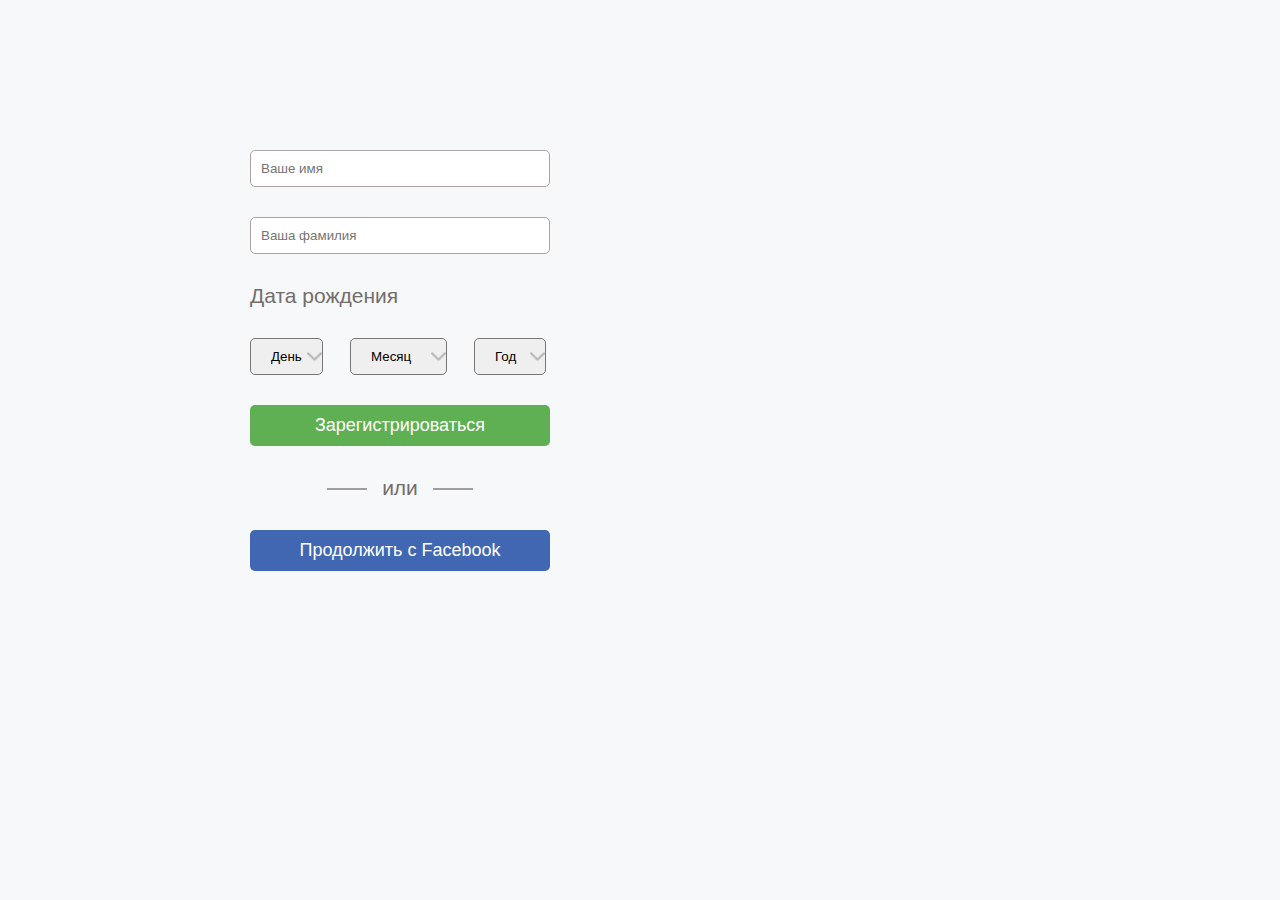
<file: homework-form/homework6/index.html>
<!DOCTYPE html>
<html lang="en">
  <head>
    <meta charset="UTF-8" />
    <meta http-equiv="X-UA-Compatible" content="IE=edge" />
    <meta name="viewport" content="width=device-width, initial-scale=1.0" />
    <title>Homework Forms</title>
    <link rel="stylesheet" href="style.css" />
  </head>
  <body>
    <div class="section">
      <form action="#">
        <div>
          <input type="text" placeholder="Ваше имя" />
        </div>
        <div>
          <input type="text" placeholder="Ваша фамилия" />
        </div>
        <p class="date">Дата рождения</p>
        <select name="day">
          <option value="#" hidden>День</option>
          <option value="1">1</option>
          <option value="2">2</option>
          <option value="3">3</option>
          <option value="4">4</option>
        </select>
        <select name="month">
          <option value="" hidden>Месяц</option>
          <option value="Январь">Январь</option>
          <option value="Февраль">Февраль</option>
          <option value="Март">Март</option>
          <option value="Апрель">Апрель</option>
        </select>
        <select name="year">
          <option value="" hidden>Год</option>
          <option value="2022">2022</option>
          <option value="2023">2023</option>
          <option value="2024">2024</option>
          <option value="2025">2025</option>
        </select>
        <div>
          <button>Зарегистрироваться</button>
        </div>
      </form>
      <p class="or">или</p>
      <button class="social">Продолжить с Facebook</button>
    </div>
  </body>
</html>
</file>
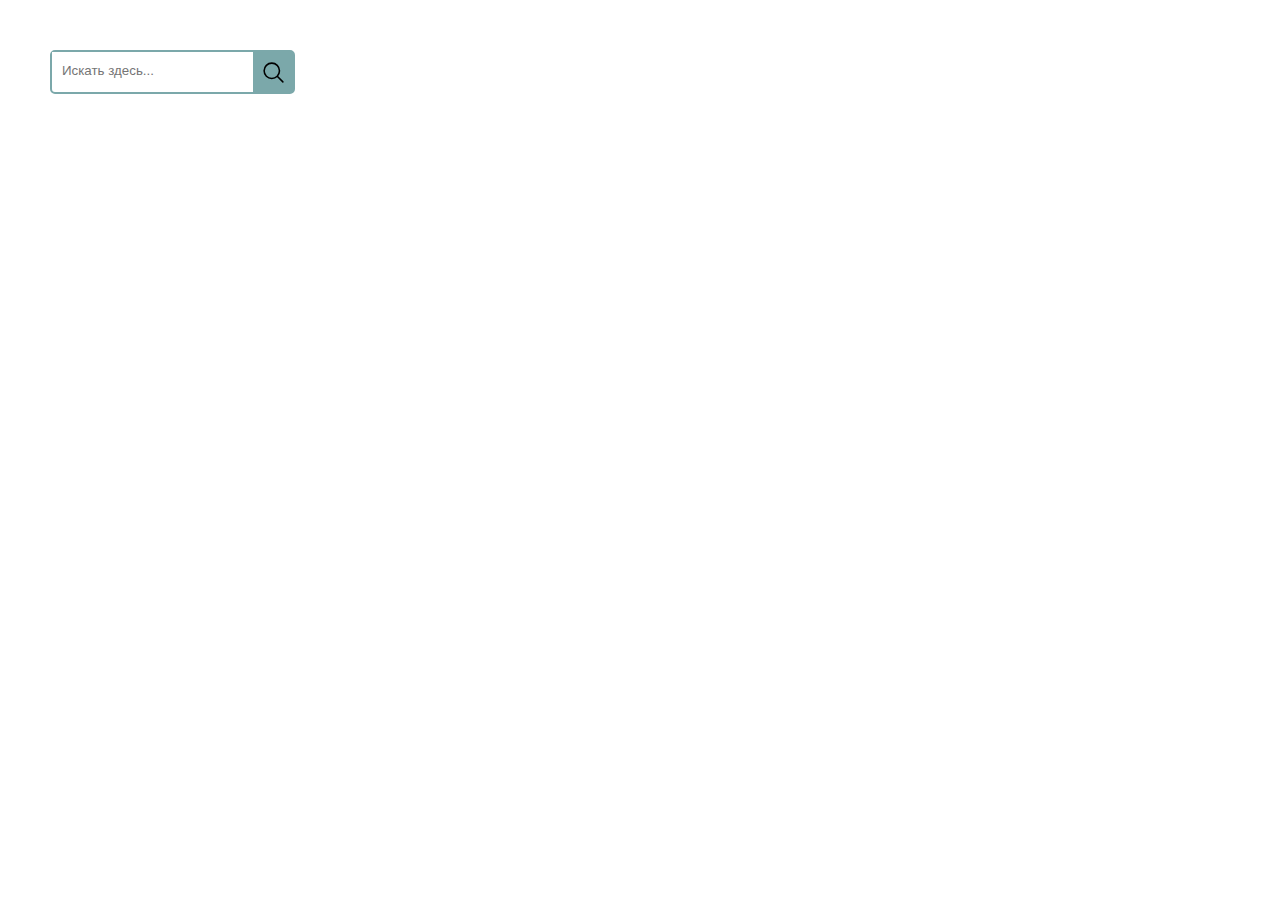
<file: homework-form/task6.1/index.html>
<!DOCTYPE html>
<html lang="en">
  <head>
    <meta charset="UTF-8" />
    <meta http-equiv="X-UA-Compatible" content="IE=edge" />
    <meta name="viewport" content="width=device-width, initial-scale=1.0" />
    <title>Document</title>
    <link rel="stylesheet" href="style.css" />
  </head>
  <body>
    <form action="#">
      <div>
        <input type="search" placeholder="Искать здесь..." />
        <button></button>
      </div>
    </form>
  </body>
</html>
</file>
<file: homework-form/homework6/style.css>
* {
  padding: 0;
  margin: 0;
  box-sizing: border-box;
}
body {
  background-color: #f6f8faff;
}
.section {
  margin: 150px 0 0 250px;
}
input {
  padding: 10px;
  width: 300px;
  margin-bottom: 30px;
  border: 1px rgb(172, 164, 164) solid;
  outline: none;
  border-radius: 5px;
}
input:focus::placeholder {
  color: #ccc;
}
.date {
  font-family: Arial, sans-serif;
  font-size: 21px;
  color: rgb(116, 109, 109);
  margin-bottom: 30px;
}
select {
  padding: 10px 20px;
  margin-right: 23px;
  border-radius: 5px;
  appearance: none;
  background-image: url(./arrow.png);
  background-repeat: no-repeat;
  background-position: right;
  background-size: 15px;
}
form button {
  width: 300px;
  padding: 10px;
  background-color: #5fb052ff;
  color: #fff;
  font-size: 18px;
  border: none;
  border-radius: 5px;
  margin: 30px 0;
  cursor: pointer;
}
.or {
  font-family: Arial, sans-serif;
  font-size: 21px;
  color: rgb(116, 109, 109);
  max-width: 300px;
  text-align: center;
  vertical-align: middle;
  margin-bottom: 30px;
}
.or::before,
.or::after {
  content: "";
  display: inline-block;
  width: 40px;
  height: 2px;
  background-color: rgb(161, 157, 157);
  vertical-align: middle;
}
.or::before {
  margin-right: 15px;
}
.or::after {
  margin-left: 15px;
}
.social {
  width: 300px;
  padding: 10px;
  background-color: #4167b3ff;
  color: #fff;
  font-size: 18px;
  border: none;
  border-radius: 5px;
  cursor: pointer;
}
</file>
<file: homework-form/task6.1/style.css>
* {
  padding: 0;
  margin: 0;
  box-sizing: border-box;
}
button {
  width: 40px;
  height: 40px;
  /* background-color: #7ba8aaff;
  background-image: url(search-outline.svg);
  background-size: 30px;
  background-repeat: no-repeat;
  background-position: center; */
  background: url(./search-outline.svg) no-repeat center / 25px #7ba8aaff;
  border: none;
  cursor: pointer;
  vertical-align: top;
}
div {
  border: 2px #7ba8aaff solid;
  display: inline-block;
  border-radius: 5px;
  margin: 50px 0 0 50px;
}
input {
  padding: 11px 10px 9px;
  vertical-align: top;
  border: none;
}
input:focus {
  border: none;
  outline: none;
}
</file>
